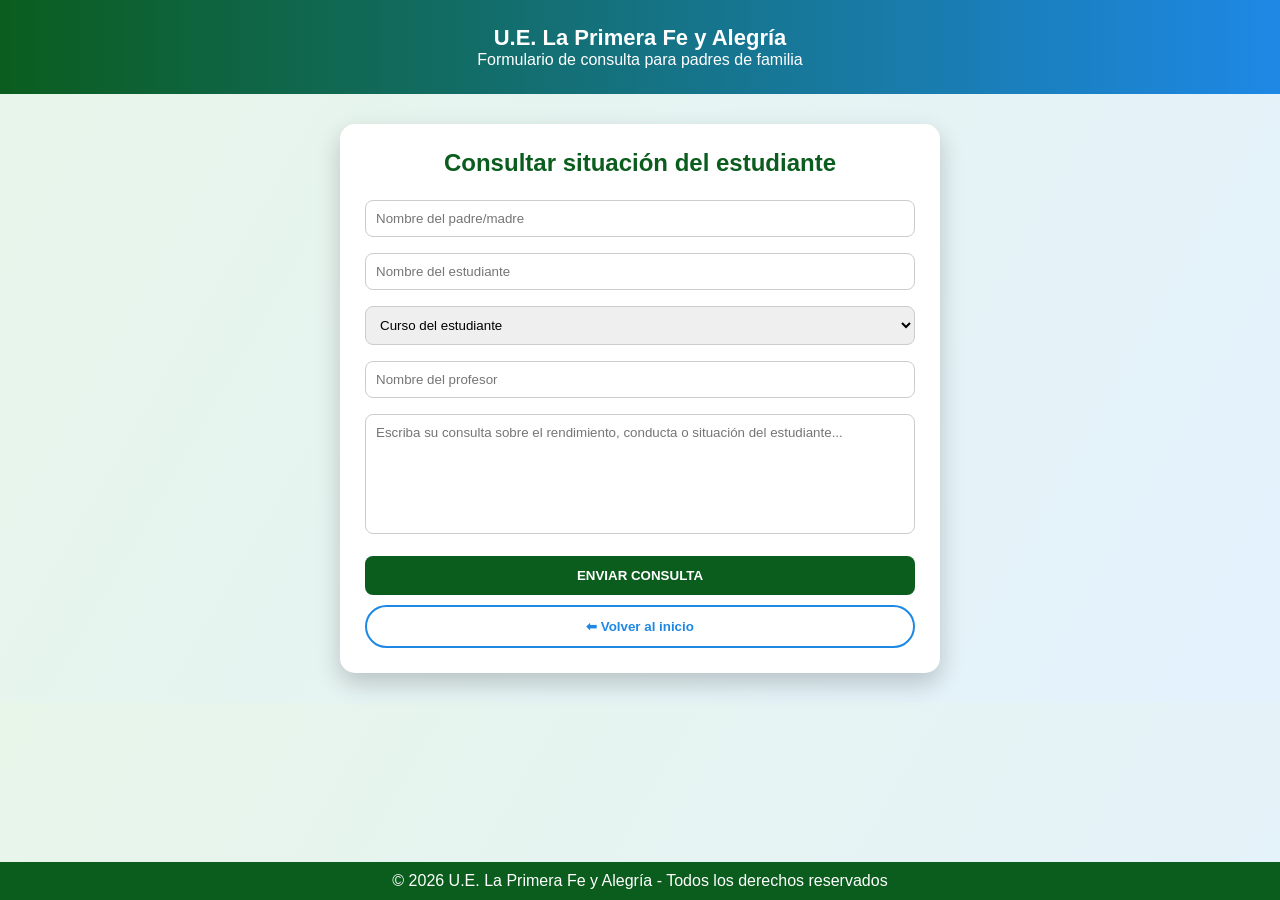
<file: PROY_COLEGIO/html/formulario.html>
<!DOCTYPE html>
<html lang="es">
<head>
<meta charset="UTF-8">
<title>Formulario de Consulta</title>

<style>
*{
    margin:0;
    padding:0;
    box-sizing:border-box;
    font-family:Arial, sans-serif;
}

body{
    background: linear-gradient(120deg, #e8f5e9, #e3f2fd);
}

/* HEADER */
.header{
    background: linear-gradient(90deg, #0b5d1e, #1e88e5);
    color:white;
    text-align:center;
    padding:25px;
}

.header h1{
    font-size:22px;
}

/* CONTENEDOR */
.container{
    display:flex;
    justify-content:center;
    padding:30px;
}

/* FORM */
form{
    background:white;
    padding:25px;
    border-radius:15px;
    box-shadow:0 10px 25px rgba(0,0,0,0.2);
    width:100%;
    max-width:600px;
}

/* TITULO */
form h2{
    color:#0b5d1e;
    margin-bottom:15px;
    text-align:center;
}

/* INPUTS */
input, select, textarea{
    width:100%;
    padding:10px;
    margin:8px 0;
    border:1px solid #ccc;
    border-radius:8px;
    outline:none;
}

textarea{
    resize:none;
    height:120px;
}

/* BOTON */
button{
    width:100%;
    padding:12px;
    border:none;
    border-radius:8px;
    background:#0b5d1e;
    color:white;
    font-weight:bold;
    cursor:pointer;
    transition:0.3s;
    margin-top:10px;
}

button:hover{
    background:#1e88e5;
}
.btn-volver{
    width:100%;
    padding:12px;
    border-radius:25px;
    border:2px solid #1e88e5;
    background:white;
    color:#1e88e5;
    font-weight:bold;
    transition:0.3s;
}
.btn-volver:hover{
    background:#1e88e5;
    color:white;
}

/* MENSAJE */
.mensaje{
    display:none;
    margin-top:15px;
    padding:10px;
    background:#e8f5e9;
    border-left:5px solid #0b5d1e;
    color:#333;
}

/* FOOTER */
footer {
    background:  #0b5d1e;
    position: fixed;
    bottom: 0;
    left: 0;
    width: 100%;
    text-align: center;
    padding: 10px;
    color: white;
}
</style>
</head>

<body>

<div class="header">
    <h1> U.E. La Primera Fe y Alegría</h1>
    <p>Formulario de consulta para padres de familia</p>
</div>

<div class="container">

<form onsubmit="enviar(event)">

    <h2> Consultar situación del estudiante</h2>

    <input type="text" placeholder="Nombre del padre/madre" required>

    <input type="text" placeholder="Nombre del estudiante" required>

    <select required>
        <option value="">Curso del estudiante</option>
        <option>1ro de Secundaria</option>
        <option>2do de Secundaria</option>
        <option>3ro de Secundaria</option>
        <option>4to de Secundaria</option>
        <option>5to de Secundaria</option>
        <option>6to de Secundaria</option>
    </select>

    <input type="text" placeholder="Nombre del profesor" required>

    <textarea placeholder="Escriba su consulta sobre el rendimiento, conducta o situación del estudiante..." required></textarea>

    <button type="submit">ENVIAR CONSULTA</button>

    <div class="mensaje" id="mensaje">
        Su consulta fue enviada correctamente al profesor. Se responderá pronto.
    </div>
   <a href="c:\Users\ASUS\Desktop\PROY_COLEGIO\html\principal.html">
    <button type="button" class="btn-volver">⬅ Volver al inicio</button>
</a>
</form>

</div>

<footer>
© 2026 U.E. La Primera Fe y Alegría - Todos los derechos reservados
</footer>

<script>
function enviar(event){
    event.preventDefault();
    document.getElementById("mensaje").style.display = "block";
}
</script>

</body>
</html>
</file>
